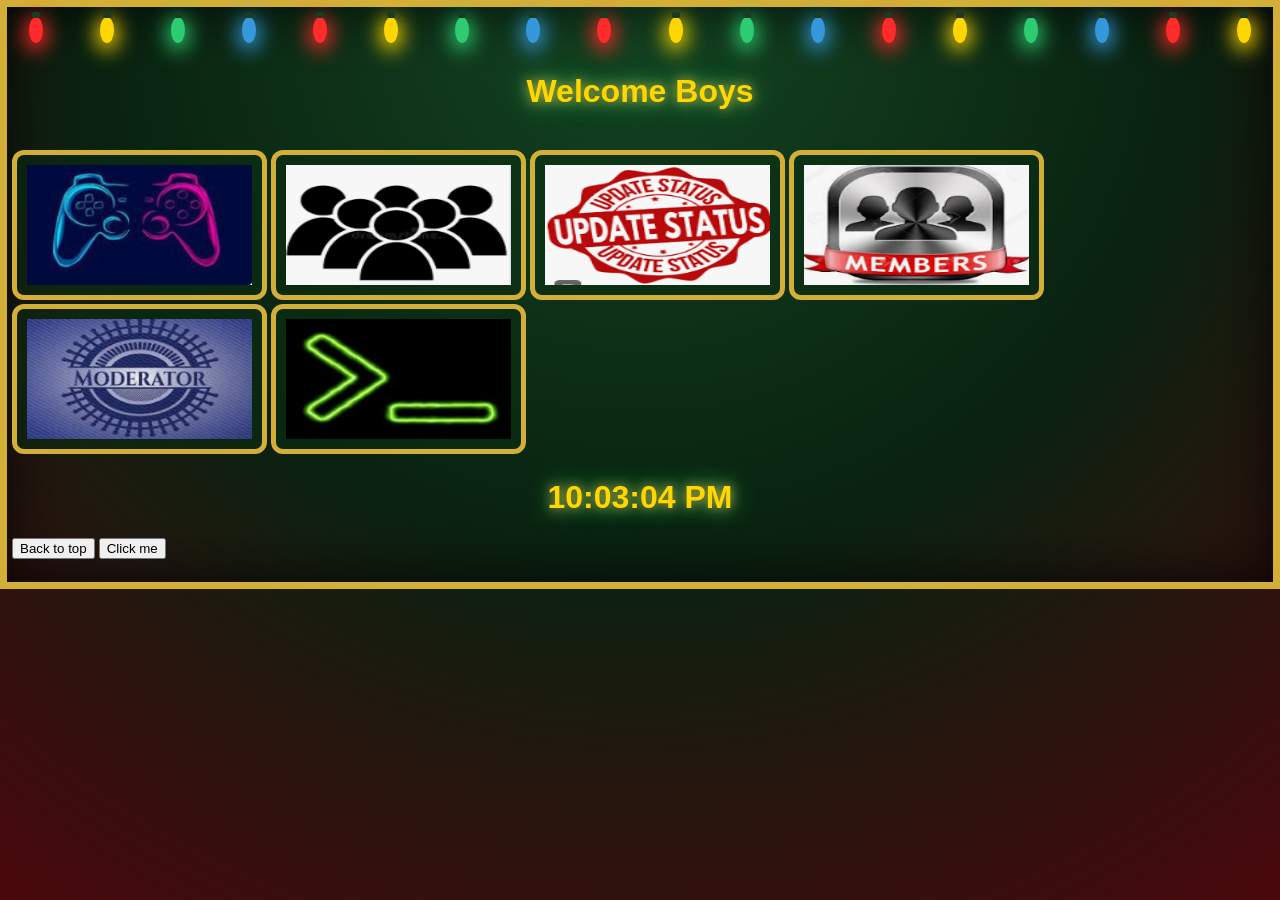
<file: index.html>
<!DOCTYPE html>
<html lang="en">
<head>
    <meta charset="UTF-8">
    <meta name="viewport" content="width=device-width, initial-scale=1.0">
    <link rel="stylesheet" href="styles.css">
    <link rel="icon" type="image/png" href="Buby.png">
    <style>
   
    </style>
    <title>Website</title>
</head>
<body id="body">
    <ul class="christmas-lights" aria-hidden="true">
        <li></li><li></li><li></li><li></li><li></li><li></li>
        <li></li><li></li><li></li><li></li><li></li><li></li>
        <li></li><li></li><li></li><li></li><li></li><li></li>
    </ul>
    <div class="snowflakes" aria-hidden="true">
        <div class="snowflake">❄</div>
        <div class="snowflake">❅</div>
        <div class="snowflake">❆</div>
        <div class="snowflake">❄</div>
        <div class="snowflake">❅</div>
        <div class="snowflake">❆</div>
        <div class="snowflake">❄</div>
        <div class="snowflake">❅</div>
        <div class="snowflake">❆</div>
        <div class="snowflake">❄</div>
    </div>

    <article id="top"></article>
   <h1 class="textAnim" id="Welcome">Welcome Boys</h1>
   <br>
   <a href="Games.html" title="Games">
   <img src="Games.png">
   </a>
   <a href="users.html" title="Users">
  <img src="Users.png">
   </a>
   <a href="updates.html" title="Updates">
  <img src="Updates.png">
   </a>
   <a href="Members.html">
   <img src="Members.png">
   </a>
   <a href="Moderator.html" title="Moderator">
    <img src="Moderator.png">
   </a>
   <a href="terminal.html">
    <img src="terminal.png">
   </a>
   <h1 id="clock" class="textAnim">00:00:00</h1>
   <footer>
    <a href="#top">
        <button>Back to top</button>
    </a>
    <button id="redAnim">Click me</button>
   </footer>
   <script src="clock.js"></script>
   <br>
   <script src="main.js"></script>
</body>
</html>
</file>
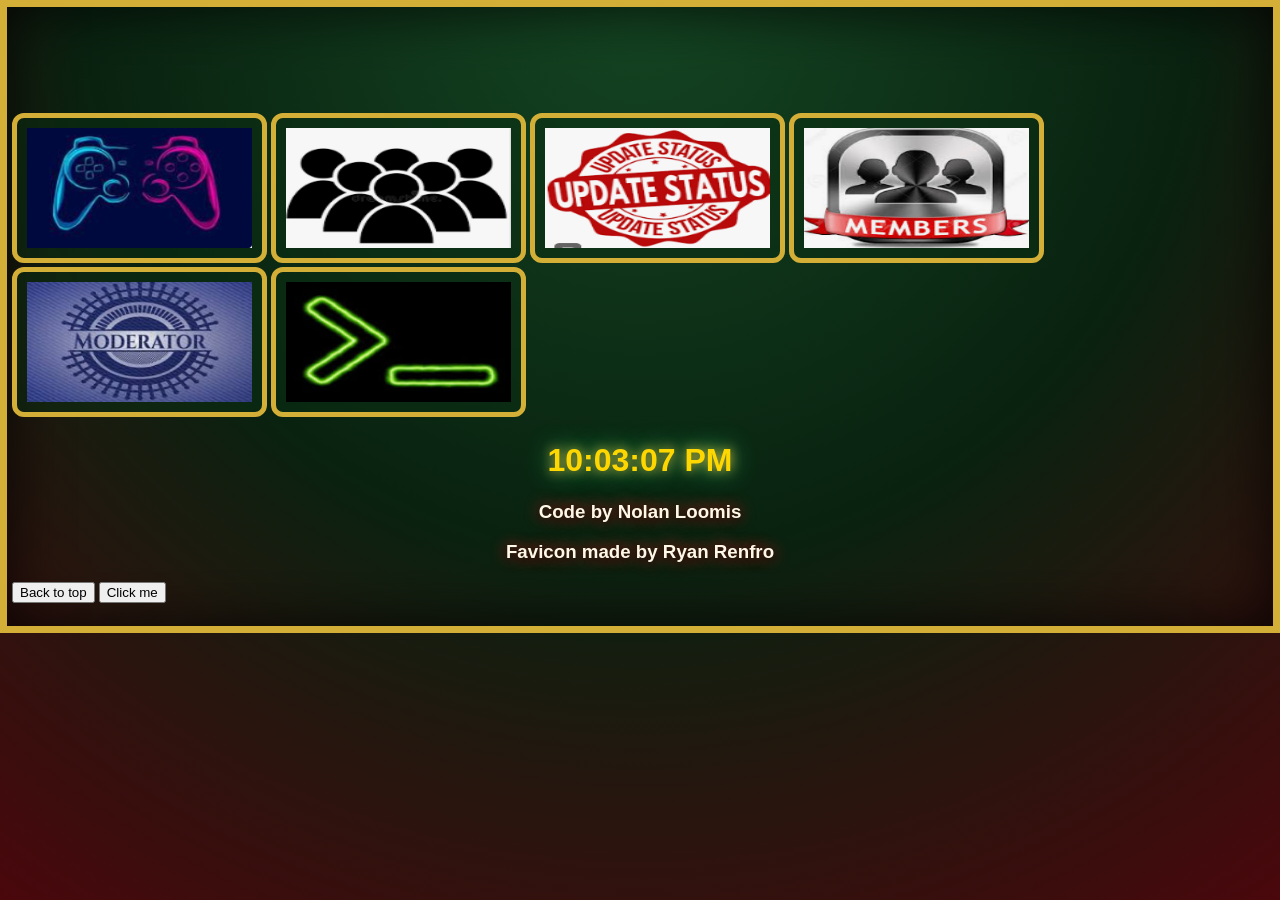
<file: A1HOMEPAGE.html>
<!DOCTYPE html>
<html lang="en">
<head>
    <meta charset="UTF-8">
    <meta name="viewport" content="width=device-width, initial-scale=1.0">
    <link rel="stylesheet" href="styles.css">
    <link rel="icon" type="image/png" href="Buby.png">
    <style>
   
    </style>
    <title>Website</title>
</head>
<body id="body">
    <article id="top"></article>
   <h1 class="textAnim" id="Welcome"></h1>
   <br>
   <a href="Games.html" title="Games">
   <img src="Games.png">
   </a>
   <a href="users.html" title="Users">
  <img src="Users.png">
   </a>
   <a href="updates.html" title="Updates">
  <img src="Updates.png">
   </a>
   <a href="Members.html">
   <img src="Members.png">
   </a>
   <a href="Moderator.html" title="Moderator">
    <img src="Moderator.png">
   </a>
   <a href="terminal.html">
    <img src="terminal.png">
   </a>
   <h1 id="clock" class="textAnim">00:00:00</h1>
   <footer>
    <h3 class="text2">Code by Nolan Loomis</h3>
    <h3 class="text2">Favicon made by Ryan Renfro</h3>
    <a href="#top">
        <button>Back to top</button>
    </a>
    <button id="redAnim">Click me</button>
   </footer>
   <script src="clock.js"></script>
   <br>
   <script src="main.js"></script>
</body>
</html>
</file>
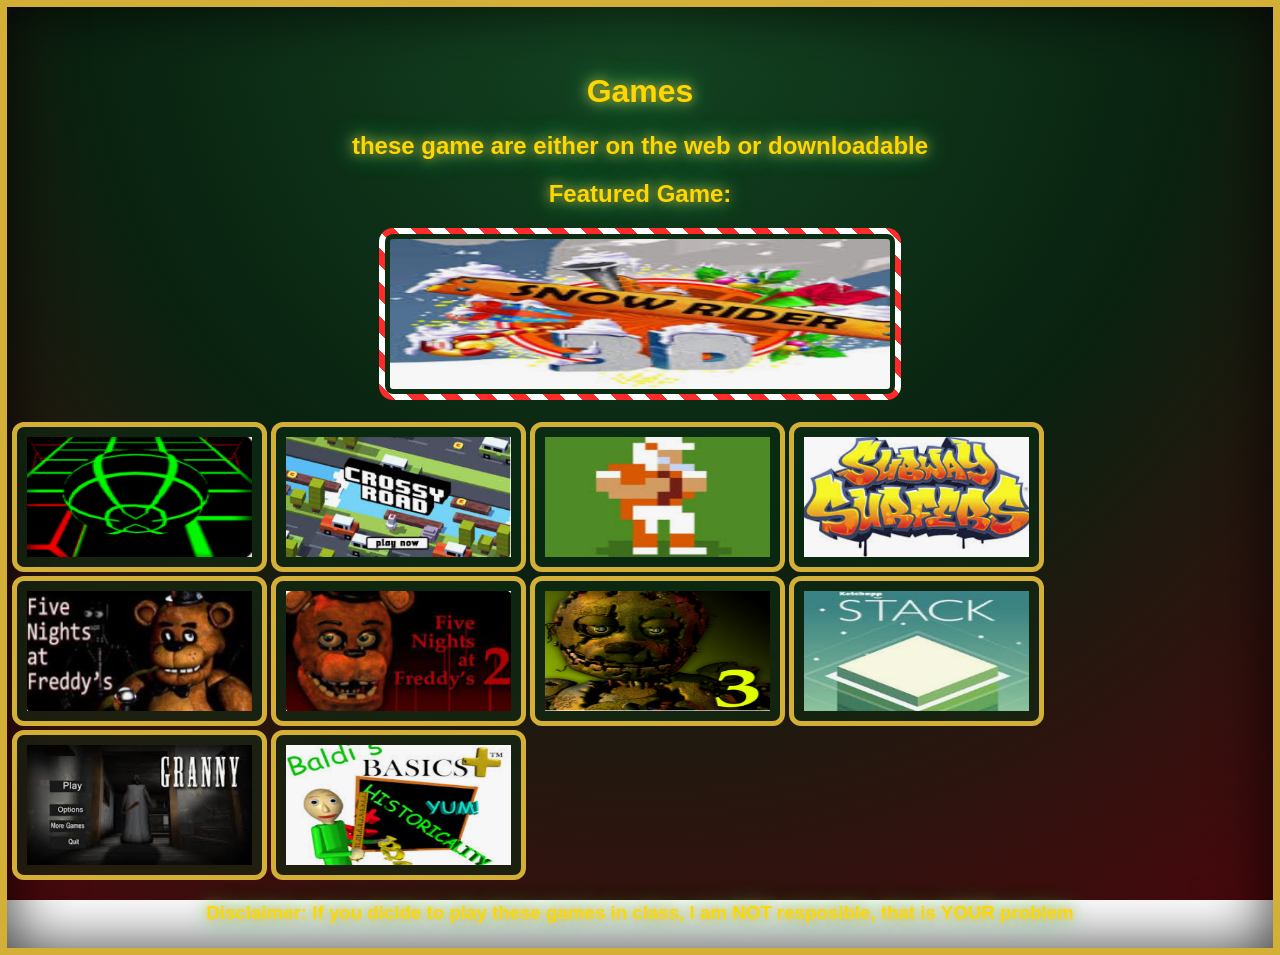
<file: Games.html>
<!DOCTYPE html>
<html lang="en">
<head>
    <meta charset="UTF-8">
    <meta name="viewport" content="width=device-width, initial-scale=1.0">
    <link rel="stylesheet" href="styles.css">
    <title>Games</title>
</head>
<body>
    <h1 class="textAnim">Games</h1> 
    <h2 class="textAnim">these game are either on the web or downloadable</h2>
    <h2 class="textAnim">Featured Game:</h2>
    <div class="center">
         <a href="https://buckshotroulettee.github.io/game/snow-rider-3d/" title="Snow rider" target="_blank">
    <img class="featuredGame"src="snowrider.png">
    </a>
        </div>
        <br>
    <a href="https://20lflannigan.github.io/slope/" title="slope" target="_blank">
        <img src="Slope.png" alt="Your browser does not support png images">
    </a>

    <a href="https://20lflannigan.github.io/rossy-croad/" title="crossy road" target="_blank">
        <img src="crossyroad.png" alt="Your browser does not support png images">
    </a>
    <a href="https://20lflannigan.github.io/retro-bowl/" title="Retro Bowl" target="_blank">
        <img src="retrobowl.png" alt="Your browser does not support png images">
    </a>
    <a href="https://20lflannigan.github.io/subway-surfers/" title="Subway surfers" target="_blank">
        <img src="subwaysurfers.png" alt="Your browser does not support png images">
    </a>
    <a href="https://20lflannigan.github.io/fnaf-1/" title="FNAF" target="_blank">
        <img src="FNAF.png" alt="Your browser does not support png images">
    </a>
    <a href="https://20lflannigan.github.io/fnaf-2/" title="FNAF2" target="_blank">
        <img src="FNAF2.png" alt="Your browser does not support png images">
    </a>
    <a href="https://20lflannigan.github.io/fnaf-3" title="FNAF3" target="_blank">
        <img src="FNAF3.png" alt="Your browser does not support png images">
    </a>
    <a href="https://konradlinkowski.github.io/Stack/" title="FNAF3" target="_blank">
        <img src="Stack.png" alt="Your browser does not support png images">
    </a>
   
    <a href="https://drive.google.com/file/d/1BSCoZccOmVEOqHaw6Jpyr3Kxlq5OB2JZ/view?usp=sharing" target="_blank" title="Granny">
        <img src="granny.png" alt="your browser does not support png images">
    </a>
    <a href="https://drive.google.com/file/d/1NBZi9_dSPax2iFmyyutLf6PHY40aoDme/view?usp=sharing" target="_blank" title="Baldis Basics">
    <img src="baldi.png" alt="your browser does not support png images">
    </a>
    <h3 class="textAnim">Disclaimer: If you dicide to play these games in class, I am NOT resposible, that is YOUR problem</h3>
</body>
</html>
</file>
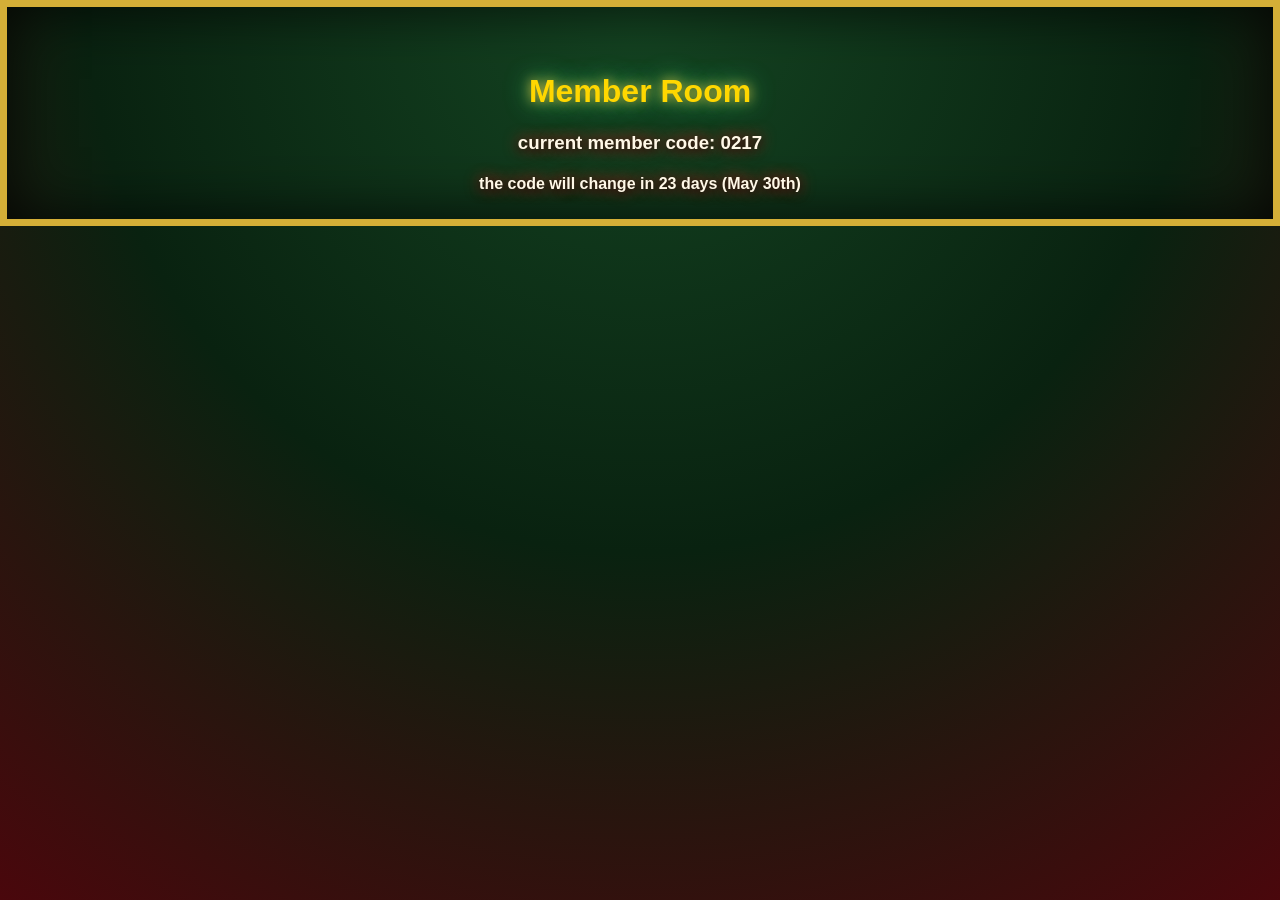
<file: Members.html>
<!DOCTYPE html>
<html lang="en">
<head>
    <meta charset="UTF-8">
    <meta name="viewport" content="width=device-width, initial-scale=1.0">
    <link rel="stylesheet" href="styles.css">
    <title>Member Room</title>
</head>
<body>
    <h1 class="textAnim">Member Room</h1>
    <h3 class="text2">current member code: 0217</h3>
    <h4 class="text2">the code will change in 23 days (May 30th)</h4>
    <script src="main.js"></script>
</body>
</html>
</file>
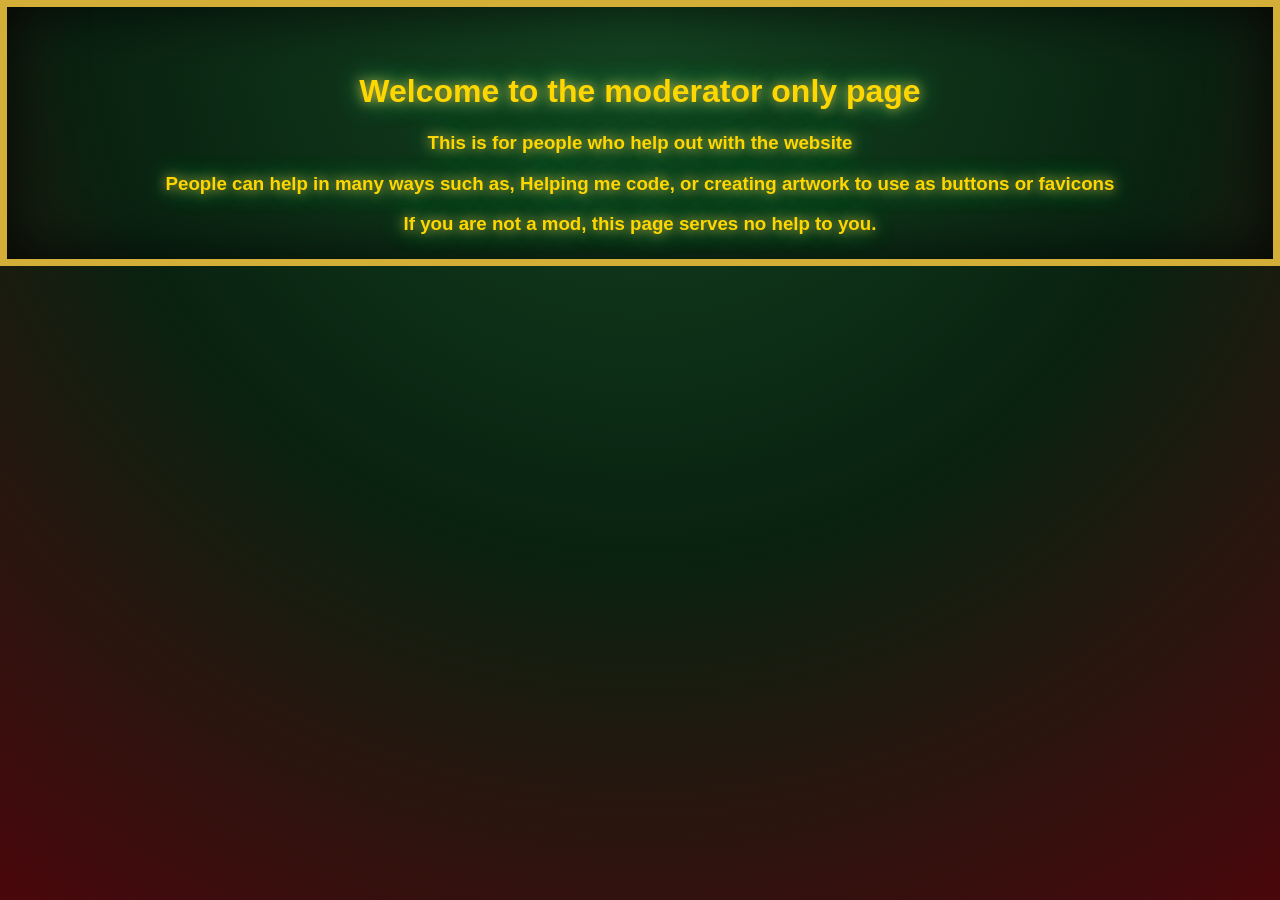
<file: Moderator.html>
<!DOCTYPE html>
<html lang="en">
<head>
    <meta charset="UTF-8">
    <meta name="viewport" content="width=device-width, initial-scale=1.0">
    <link rel="stylesheet" href="styles.css">
    <title>Moderators</title>
</head>
<body>
    <h1 class="textAnim">Welcome to the moderator only page</h1>
    <h3 class="textAnim">This is for people who help out with the website</h3>
    <h3 class="textAnim">People can help in many ways such as, Helping me code, or creating artwork to use as buttons or favicons</h3>
    <h3 class="textAnim">If you are not a mod, this page serves no help to you.</h3>

<script>
    let m = false;
    let q = false;
    let z = false;

    document.addEventListener('keydown', function(event) {
        if (event.key === 'm') {
            m = true;
        } else if (event.key === 'q') {
            q = true;
        } else if (event.key === 'z') {
            z = true;
        } else {
            m = false;
            q = false;
            z = false;
        }
        if (m === true && q === true && z === true) {
            window.location.href = "modpage.html";
            m = false;
            q = false;
        }
    });

</script>
</body>
</html>
</file>
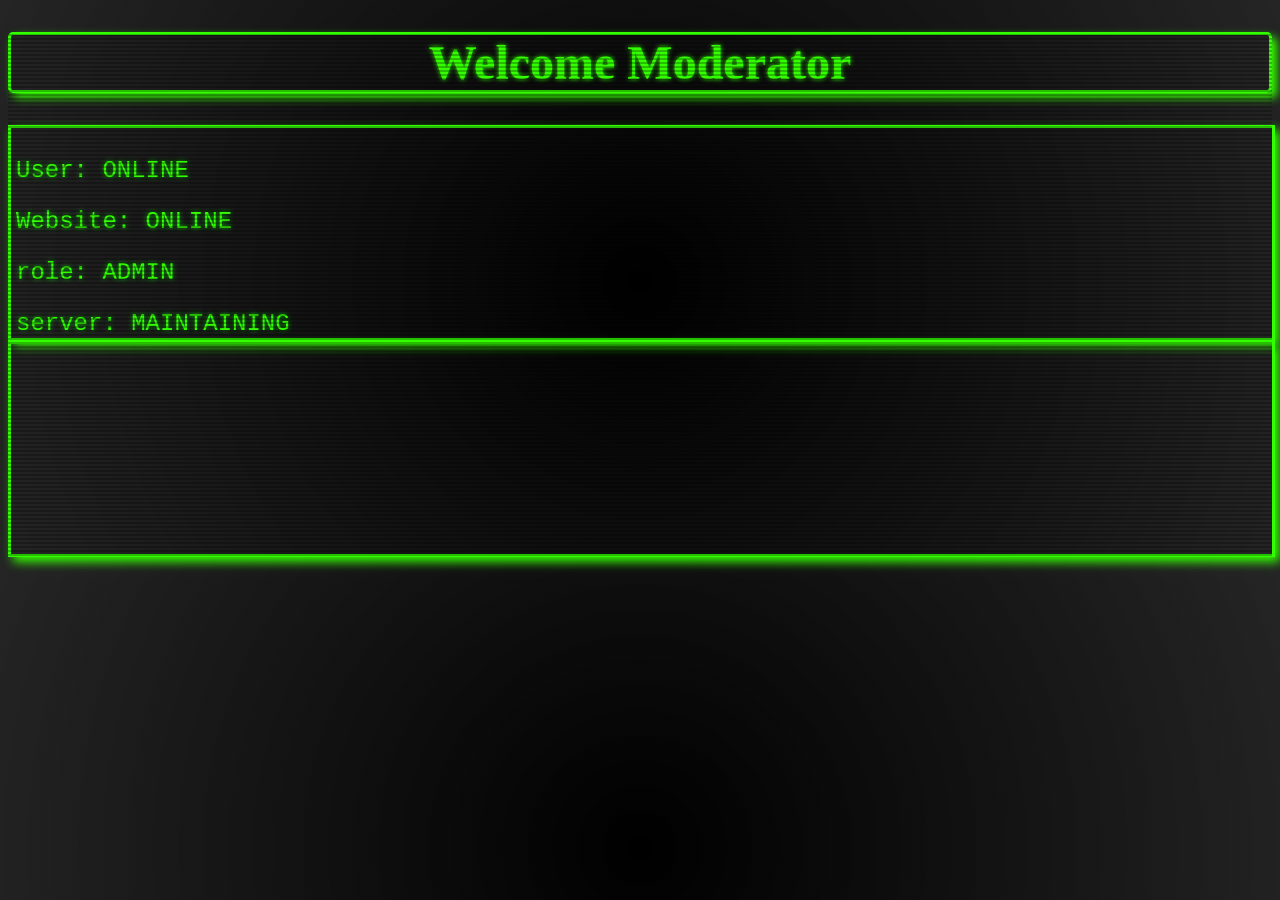
<file: modpage.html>
<!DOCTYPE html>
<html lang="en">
<head>
    <meta charset="UTF-8">
    <meta name="viewport" content="width=device-width, initial-scale=1.0">
    <title>Mod page</title>
    <link rel="stylesheet" href="terminal.css">
</head>
<body>
    <h1 class="text">Welcome Moderator</h1>
    <div class="container" id="button-container">
        <p>User: ONLINE</p>
        <p>Website: ONLINE</p>
        <p>role: ADMIN</p>
        <p>server: MAINTAINING</p>
    </div>
    <div class="container">
    </div>
</body>
</html>
</file>
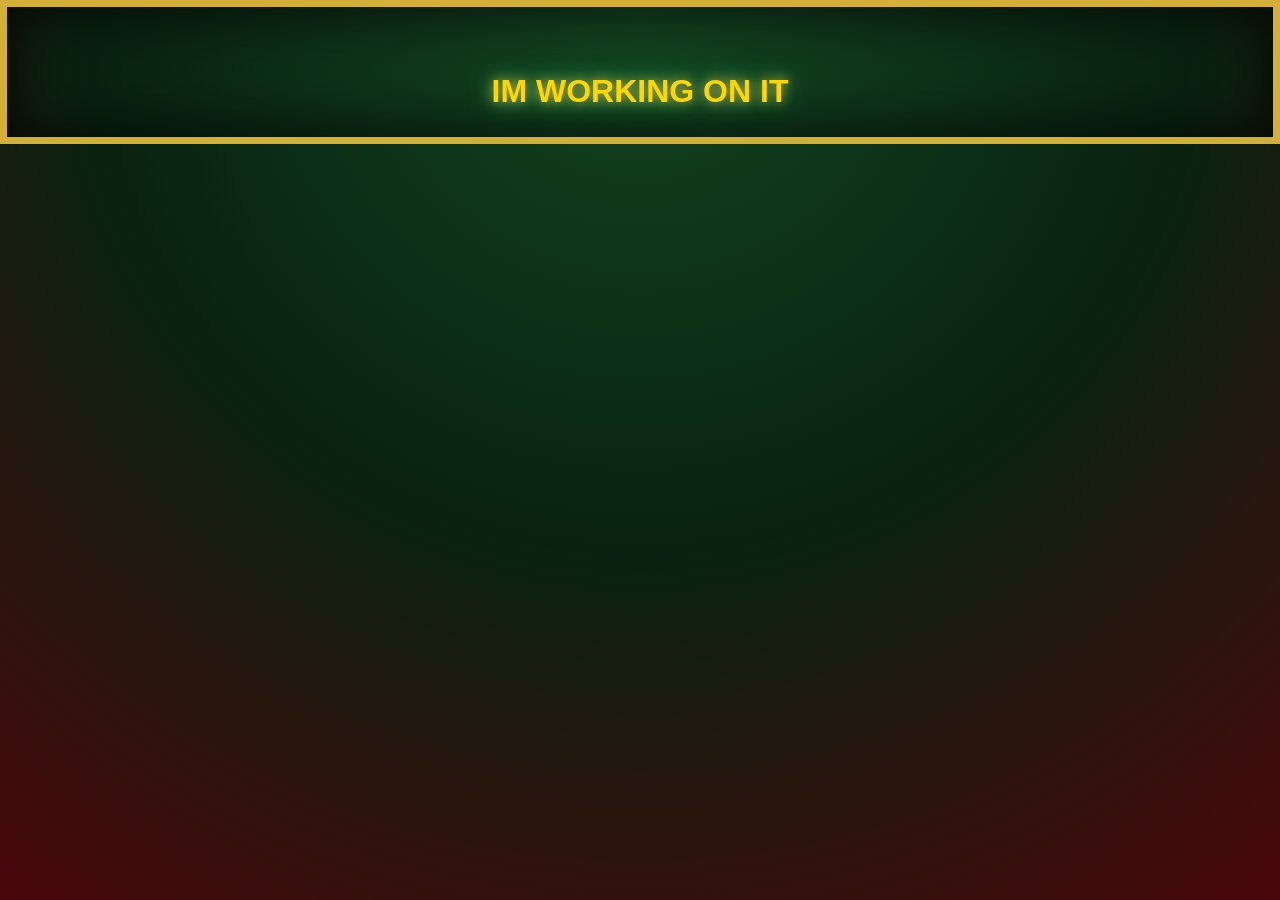
<file: Movies.html>
<!DOCTYPE html>
<html lang="en">
<head>
    <meta charset="UTF-8">
    <meta name="viewport" content="width=device-width, initial-scale=1.0">
    <link rel="stylesheet" href="styles.css">
    <title>Movies</title>
</head>
<body>
    <h1 class="textAnim">IM WORKING ON IT</h1>
</body>
</html>
</file>
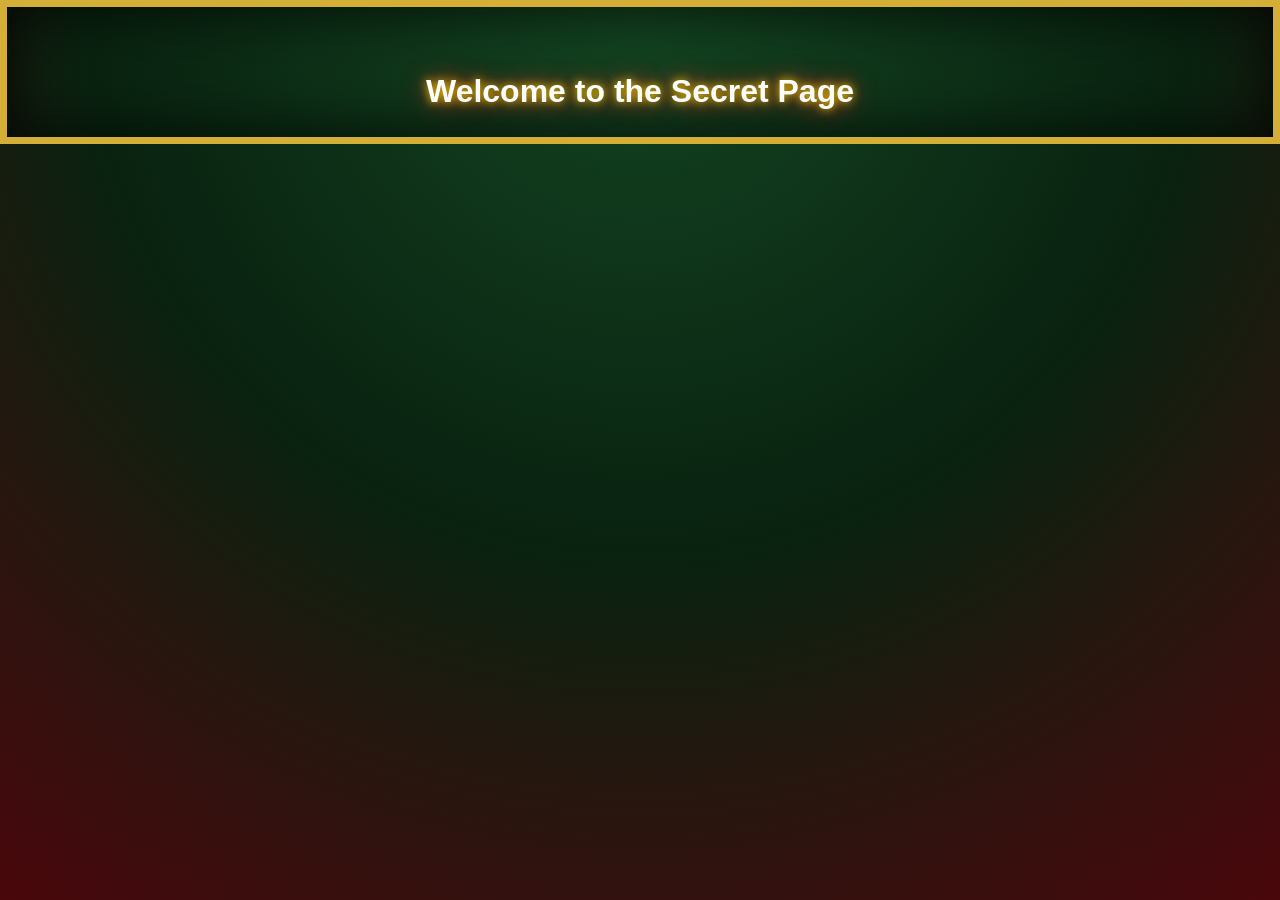
<file: secretpage.html>
<!DOCTYPE html>
<html lang="en">
<head>
    <meta charset="UTF-8">
    <meta name="viewport" content="width=device-width, initial-scale=1.0">
    <link rel="stylesheet" href="styles.css">
    <title>Secret Page</title>
</head>
<body>
    <h1 class="text">Welcome to the Secret Page</h1>
</body>
</html>
</file>
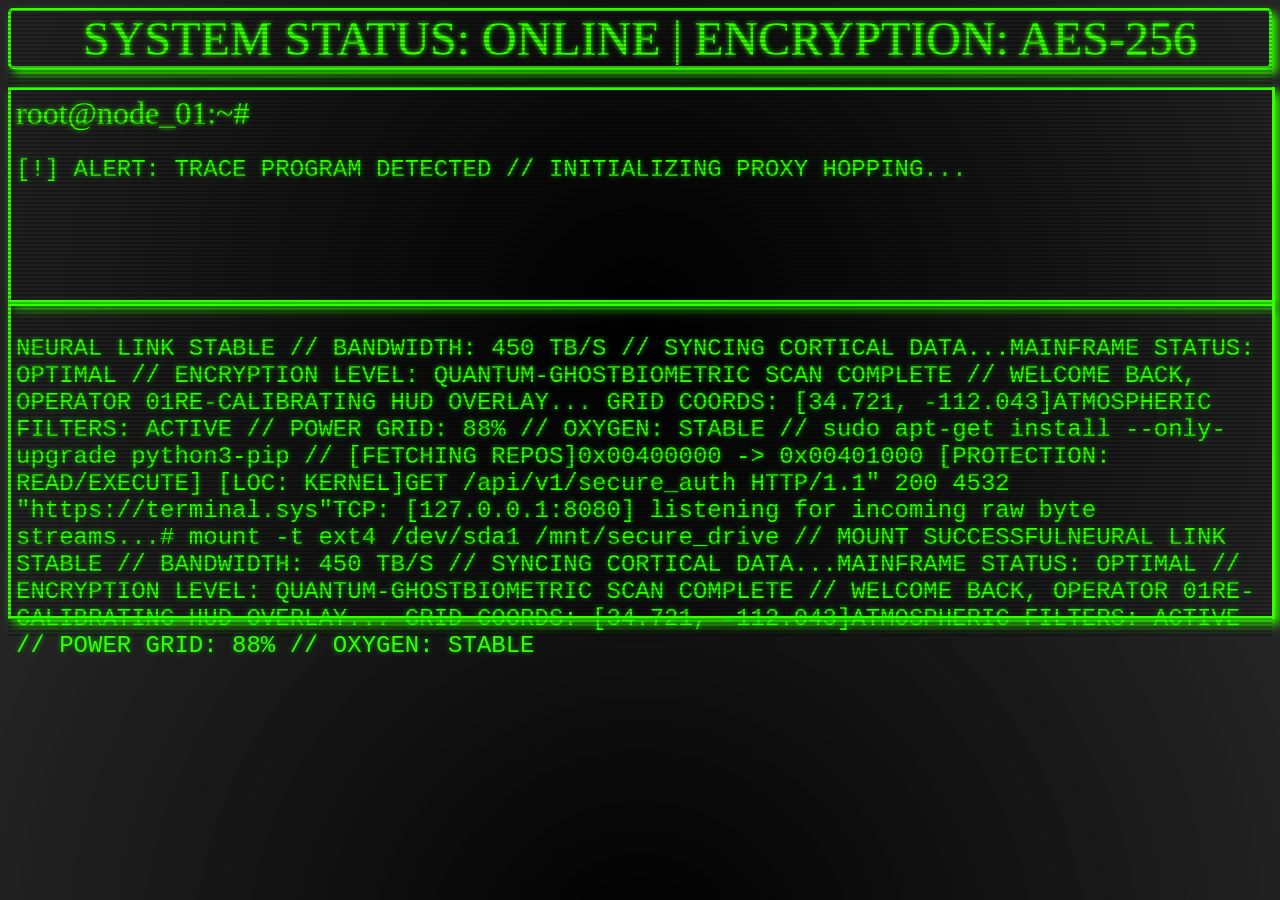
<file: terminal.html>
<!DOCTYPE html>
<html lang="en">
<head>
    <meta charset="UTF-8">
    <meta name="viewport" content="width=device-width, initial-scale=1.0">
    <title>Terminal</title>
    <link rel="stylesheet" href="terminal.css">
</head>
<body id="body">
    <div class="text">SYSTEM STATUS: ONLINE | ENCRYPTION: AES-256</div>
    <br>
    <div class="terminal">
        <label>root@node_01:~# </label>
        <p contenteditable="true" id="edit"></p>
    </div>
    <div id="hacker-text">
        <p id="main-hacker-text">NEURAL LINK STABLE // BANDWIDTH: 450 TB/S // SYNCING CORTICAL DATA...MAINFRAME STATUS: OPTIMAL // ENCRYPTION LEVEL: QUANTUM-GHOSTBIOMETRIC SCAN COMPLETE // WELCOME BACK, OPERATOR 01RE-CALIBRATING HUD OVERLAY... GRID COORDS: [34.721, -112.043]ATMOSPHERIC FILTERS: ACTIVE // POWER GRID: 88% // OXYGEN: STABLE // sudo apt-get install --only-upgrade python3-pip // [FETCHING REPOS]0x00400000 -> 0x00401000 [PROTECTION: READ/EXECUTE] [LOC: KERNEL]GET /api/v1/secure_auth HTTP/1.1" 200 4532 "https://terminal.sys"TCP: [127.0.0.1:8080] listening for incoming raw byte streams...# mount -t ext4 /dev/sda1 /mnt/secure_drive // MOUNT SUCCESSFULNEURAL LINK STABLE // BANDWIDTH: 450 TB/S // SYNCING CORTICAL DATA...MAINFRAME STATUS: OPTIMAL // ENCRYPTION LEVEL: QUANTUM-GHOSTBIOMETRIC SCAN COMPLETE // WELCOME BACK, OPERATOR 01RE-CALIBRATING HUD OVERLAY... GRID COORDS: [34.721, -112.043]ATMOSPHERIC FILTERS: ACTIVE // POWER GRID: 88% // OXYGEN: STABLE</p>
    </div>
    <br>
    <script src="terminal.js"></script>
</body>
</html>
</file>
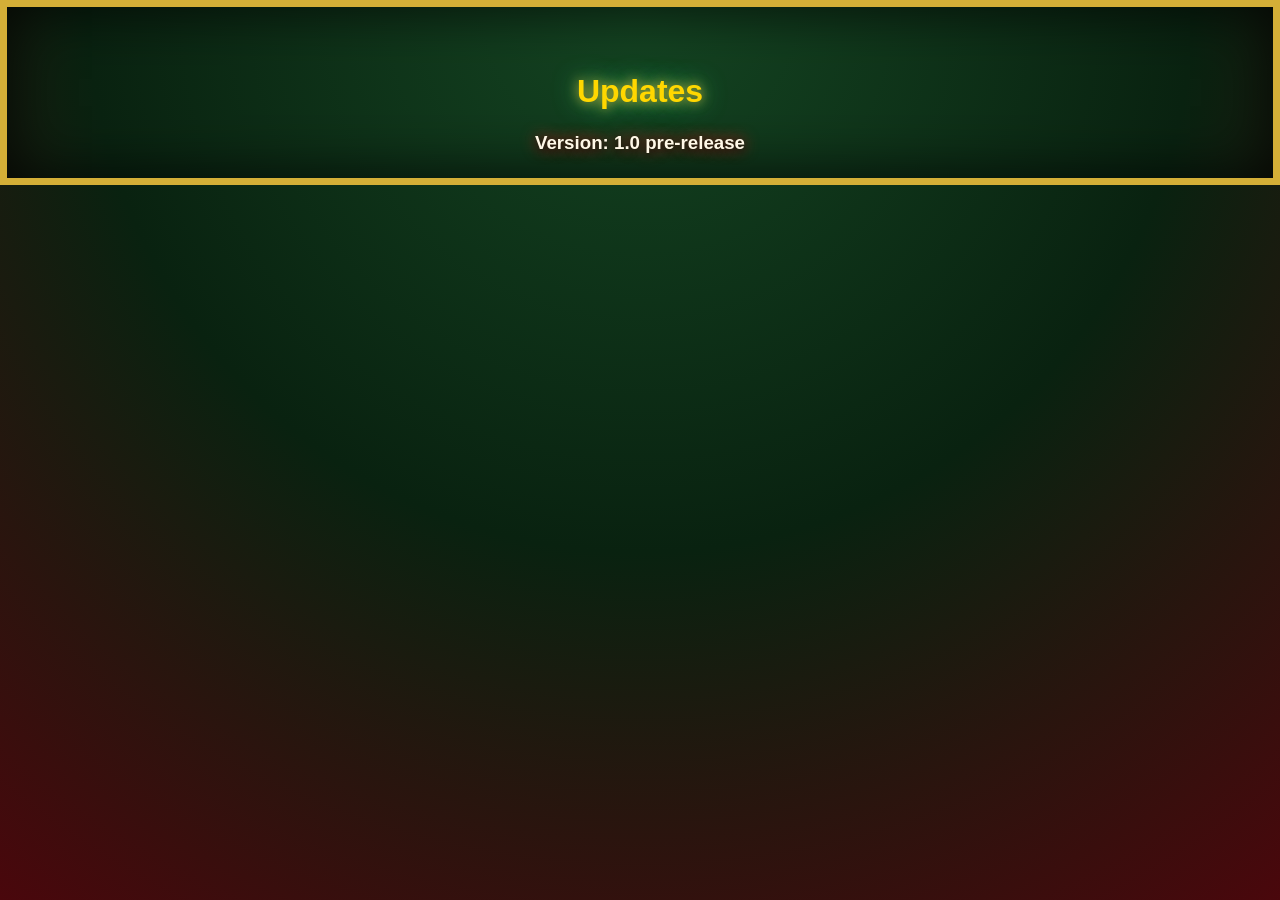
<file: updates.html>
<!DOCTYPE html>
<html lang="en">
<head>
    <meta charset="UTF-8">
    <meta name="viewport" content="width=device-width, initial-scale=1.0">
    <link rel="stylesheet" href="styles.css">
    <title>Updates</title>
</head>
<body>
    <h1 class="textAnim">Updates</h1>
    <h3 class="text2">Version: 1.0 pre-release</h3>
</body>
</html>
</file>
<file: styles.css>
body {
  background: radial-gradient(circle at top, #144522 0%, #092210 50%, #4a070c 100%);
  background-repeat: no-repeat;
  background-attachment: fixed;
  border: 7px solid #d4af37;
  box-shadow: inset 0 0 60px rgba(0, 0, 0, 0.8);
  margin: 0;
  padding: 5px;
  padding-top: 45px;
  animation-delay: 5s;
  animation-name: welcome;
  animation-duration: 10s;
  animation-iteration-count: 1;
}

/* --- TWINKLING STRING LIGHTS --- */
.christmas-lights {
  position: fixed;
  top: 5px; /* Brings the lights down inside the gold border */
  left: 0;
  width: 100%;
  padding: 0;
  margin: 0;
  list-style: none;
  display: flex;
  justify-content: space-around;
  pointer-events: none;
  z-index: 10000;
  /* overflow: hidden; removed so the glow isn't cut off */
}


.christmas-lights li {
  position: relative;
  width: 14px;
  height: 26px;
  border-radius: 50%;
  margin: 12px 5px;
  animation: twinkle 1.8s infinite alternate;
}

.christmas-lights li::before {
  content: "";
  position: absolute;
  top: -5px;
  left: 3px;
  width: 8px;
  height: 6px;
  background: #1b3b24;
  border-radius: 2px;
}

.christmas-lights li:nth-child(4n+1) { background: #ff2a2a; box-shadow: 0 4px 20px 4px #ff2a2a; animation-delay: 0s; }
.christmas-lights li:nth-child(4n+2) { background: #ffd700; box-shadow: 0 4px 20px 4px #ffd700; animation-delay: 0.5s; }
.christmas-lights li:nth-child(4n+3) { background: #2ecc71; box-shadow: 0 4px 20px 4px #2ecc71; animation-delay: 1s; }
.christmas-lights li:nth-child(4n+4) { background: #3498db; box-shadow: 0 4px 20px 4px #3498db; animation-delay: 1.5s; }

@keyframes twinkle {
  0% { opacity: 0.4; transform: scale(0.95); }
  100% { opacity: 1; transform: scale(1.05); }
}

/* --- FALLING SNOWFLAKES --- */
.snowflakes {
  position: fixed;
  top: 0;
  left: 0;
  width: 100%;
  height: 100%;
  pointer-events: none;
  z-index: 9999;
  overflow: hidden;
}

.snowflake {
  position: absolute;
  top: -10%;
  color: #ffffff;
  font-size: 1.5em;
  text-shadow: 0 0 5px #000000;
  user-select: none;
  animation-name: snowfall;
  animation-timing-function: linear;
  animation-iteration-count: infinite;
}

@keyframes snowfall {
  0% {
    transform: translateY(0vh) translateX(0px) rotate(0deg);
    opacity: 1;
  }
  50% {
    transform: translateY(50vh) translateX(20px) rotate(180deg);
  }
  100% {
    transform: translateY(110vh) translateX(-20px) rotate(360deg);
    opacity: 0.3;
  }
}

.snowflake:nth-child(1) { left: 5%;  animation-duration: 8s;  animation-delay: 0s;   font-size: 1.2em; }
.snowflake:nth-child(2) { left: 15%; animation-duration: 12s; animation-delay: 2s;   font-size: 1.8em; }
.snowflake:nth-child(3) { left: 25%; animation-duration: 7s;  animation-delay: 4s;   font-size: 1.0em; }
.snowflake:nth-child(4) { left: 35%; animation-duration: 10s; animation-delay: 1s;   font-size: 1.5em; }
.snowflake:nth-child(5) { left: 45%; animation-duration: 9s;  animation-delay: 3s;   font-size: 1.3em; }
.snowflake:nth-child(6) { left: 55%; animation-duration: 11s; animation-delay: 0.5s; font-size: 1.7em; }
.snowflake:nth-child(7) { left: 65%; animation-duration: 8s;  animation-delay: 2.5s; font-size: 1.1em; }
.snowflake:nth-child(8) { left: 75%; animation-duration: 13s; animation-delay: 1.5s; font-size: 1.6em; }
.snowflake:nth-child(9) { left: 85%; animation-duration: 7s;  animation-delay: 3.5s; font-size: 1.2em; }
.snowflake:nth-child(10){ left: 95%; animation-duration: 10s; animation-delay: 0.2s; font-size: 1.4em; }

/* --- FESTIVE TEXT & LINKS --- */
.text {
  color: #ffffff;
  display: flex;
  justify-content: center;
  align-items: center;
  font-family: 'Segoe UI', Tahoma, Geneva, Verdana, sans-serif;
  text-shadow: 0 0 10px #ffd700, 0 0 25px #ff2a2a;
}

.textAnim {
  color: #ffd700;
  font-family: 'Segoe UI', Tahoma, Geneva, Verdana, sans-serif;
  text-shadow: 0 0 12px #d4af37, 0 0 25px #2ecc71;
  animation-name: Slide;
  animation-duration: 4s;
  display: flex;
  justify-content: center;
  align-items: center;
}

.text2 {
  color: #fff8e7;
  display: flex;
  justify-content: center;
  align-items: center;
  font-family: 'Segoe UI', Tahoma, Geneva, Verdana, sans-serif;
  text-shadow: 0px 2px 10px #000000, 0 0 15px #ff2a2a;
  animation-name: Slide;
  animation-duration: 4s;
}

a {
  text-decoration: none;
  color: #ffd700;
  transition: text-shadow 0.3s ease;
}

a:hover {
  text-shadow: 0 0 12px #ffffff, 0 0 20px #ffd700;
}

a:link, a:active {
  color: #ffd700;
}

/* --- IMAGES & FEATURED GAME --- */
img {
  font-family: 'Segoe UI', Tahoma, Geneva, Verdana, sans-serif;
  width: 225px;
  height: 120px;
  border: 5px solid #d4af37;
  border-radius: 12px;
  padding: 10px;
  background-color: rgba(11, 46, 19, 0.5);
  transition: transform 0.5s ease, box-shadow 0.5s ease, border-color 0.3s ease;
}

img:active {
  transform: rotateX(10deg) scale(0.9);
}

img:hover {
  border-color: #ff2a2a;
  transform: rotateX(10deg) scale(1.1);
  box-shadow: 0 15px 40px rgba(255, 215, 0, 0.6), 0 0 20px rgba(255, 42, 42, 0.8);
}

.center {
  text-align: center;
}

.featuredGame {
  font-family: 'Segoe UI', Tahoma, Geneva, Verdana, sans-serif;
  width: 500px;
  height: 150px;
  max-width: 100%;
  border: 6px solid transparent;
  border-radius: 14px;
  padding: 5px;
  background: 
    linear-gradient(#0b2e13, #0b2e13) padding-box,
    repeating-linear-gradient(
      45deg,
      #ff2a2a 0px,
      #ff2a2a 12px,
      #ffffff 12px,
      #ffffff 24px
    ) border-box;
  transition: transform 0.5s ease, box-shadow 0.5s ease;
}

.featuredGame:hover {
  transform: rotateX(10deg) scale(1.1);
  box-shadow: 0 20px 50px rgba(255, 42, 42, 0.7), 0 0 30px rgba(255, 215, 0, 0.6);
}

.featuredGame:active {
  width: 450px;
  height: 125px;
}

@keyframes Slide {
  0% {
    opacity: 0;
    transform: translateX(-100px);
  }
  100% {
    opacity: 1;
    transform: translateX(0);
  }
}

/* --- MOBILE RESPONSIVENESS --- */
@media screen and (max-width: 768px) {
  body {
    border-width: 4px;
    padding: 2px;
    padding-top: 40px;
  }
  img {
    width: 160px;
    height: auto;
    padding: 5px;
  }
  .featuredGame {
    width: 90%;
    height: auto;
  }
  .featuredGame:active {
    width: 85%;
  }
}
</file>
<file: terminal.css>
body { 
    background: radial-gradient(circle, rgba(0, 0, 0, 2), rgba(10, 10, 10, 0.89) 100%);
    overflow: hidden;
    background: repeating-linear-gradient();
    position: relative;
    animation-name: fade;
    animation-duration: 4s;
}
body::after{
    content: "";
            display: block;
            position: absolute;
            right: 0;
            left: 0;
            top: 0;
            bottom: 0;
            background: linear-gradient(rgba(18, 16, 16, 0) 50%, rgba(0, 0, 0, 0.25) 50%);
            background-size: 100% 4px;
            z-index: 2;
            pointer-events: none;
        }
        p {
            color: #33ff00;
            font-family: 'Courier New', Courier, monospace;
            font-size: 1.5rem;
            text-shadow: 0 0 5px rgba(0, 255, 0, 0.7);
            outline: none;
            position: relative;
            z-index: 1;
        }
        .text{
            color: #33ff00;
            font-size: 3rem;
            text-shadow: 0 0 5px #33ff00;
            text-align: center;
            border: 3px solid;
            border-color: #33ff00;
            border-radius: 5px;
            box-shadow: 5px 5px 10px #33ff00;
            animation: glitch 0.3s linear infinite;
        }
        .alttext{
            color: #33ff00;
            font-size: 3rem;
            text-shadow: 0 0 5px #33ff00;
            text-align: center;
        }
        .cursor{
            display: inline-block;
            width: 10px;
            background-color: rgb(0, 255, 0);
            animation-name: blink 1s step-end infinite;
        }
        .terminal{
            border: 3px solid;
            border-color: #33ff00;
            box-shadow: 5px 5px 10px #33ff00;
            width: 99%;
            height: 200px;
            padding: 5px;
            animation: glitch 0.3s linear infinite;
        }
        #hacker-text{
            border: 3px solid;
            border-color: #33ff00;
            box-shadow: 5px 5px 10px #33ff00;
            width: 99%;
            height: 300px;
            padding: 5px;        
            animation: glitch 0.3s linear infinite;  
            transition: transform 0.5s ease;
        }
        .hacker-text-hover{
            transform: rotateX(10deg) scale(1.01);            
        }
        label{
            color: #33ff00;
            font-size: 2rem;
            text-shadow: 0 0 5px #33ff00;
            text-align: center;
            animation: glitch 0.3s linear infinite;
        }
        .container{
            border: 3px solid;
            border-color: #33ff00;
            box-shadow: 5px 5px 10px #33ff00;
            width: 99%;
            height: 200px;
            padding: 5px;
            animation: glitch 0.3s linear infinite;
        }

        @keyframes glitch{
            0%{transform: translate(0);}
            2%{transform: translate(-2px, -1px)}
            4%{transform: translate(2px, -1px);}
            6%{transform: translate(0);}
        }
        @keyframes fade{
            0%{
                opacity: 0;
            }
            100%{
                opacity: 1a;
            }
        }
</file>
